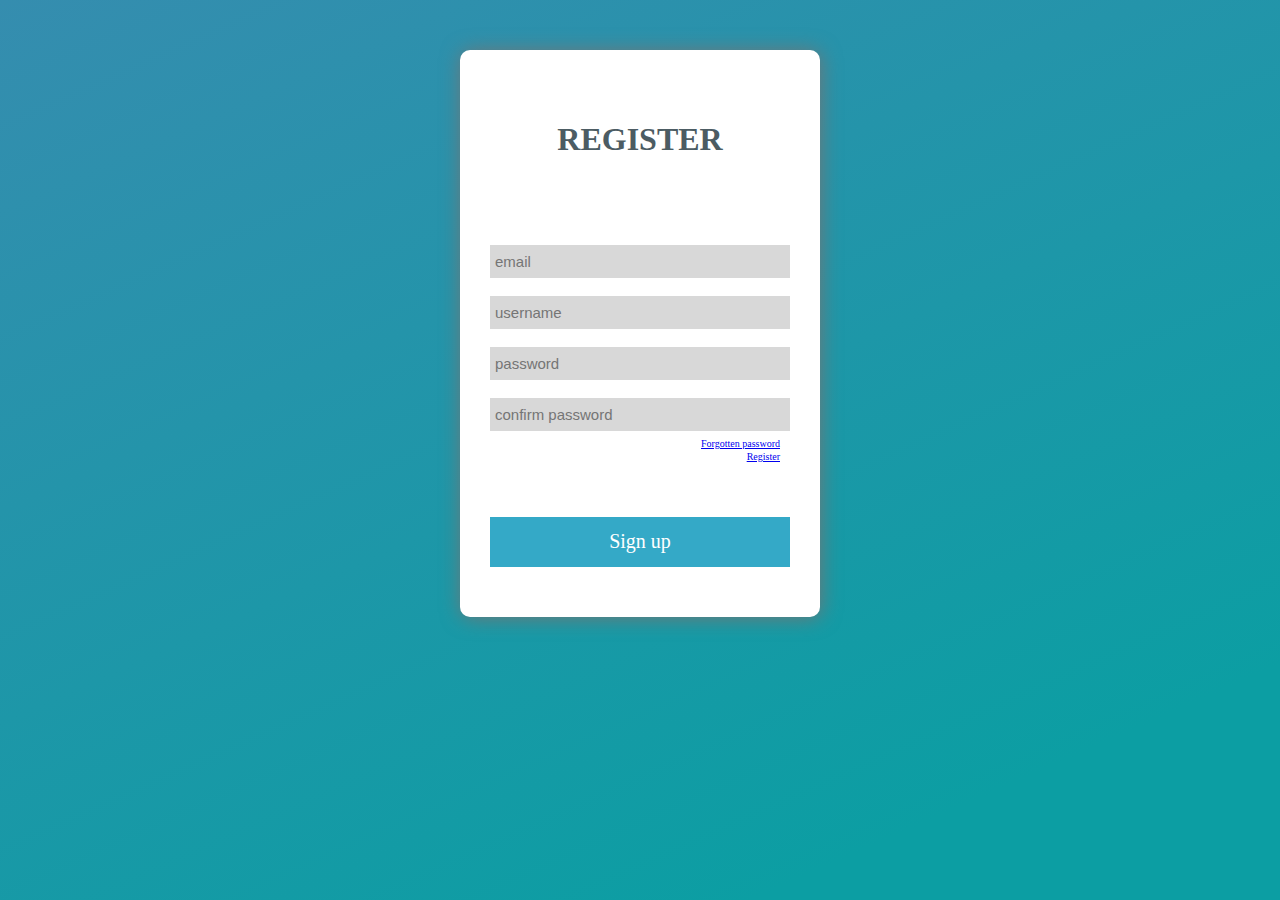
<file: index.html>
<html lang="en">
<head>
    <meta charset="UTF-8">
    <meta http-equiv="X-UA-Compatible" content="IE=edge">
    <meta name="viewport" content="width=device-width, initial-scale=1.0">
    <title>Form validation</title>
    <link rel="stylesheet" href="styles.css">
    <script defer src="script.js"></script>
</head>
<body>
    
    <form name="login" id="login" class="container" method="GET">
        <h1>REGISTER</h1>

        <div class="error1" id="error1"></div>

        <input for "email" type="text" id="email" name="email" placeholder="email"><br>

        <input for "username" type="text" id="username" name="username" placeholder="username"><br>

        <input for "password" type="password" id="password" name="password" placeholder="password"><br>

        <input for "con-password" type="password" id="con-password" name="con-password" placeholder="confirm password">
        
        <div class="links">
            <a href="#">Forgotten password</a>
            <a href="#">Register</a>
        </div>

        <input class="button" type="submit" value="Sign up">
    </form>
</body>
</html>
</file>
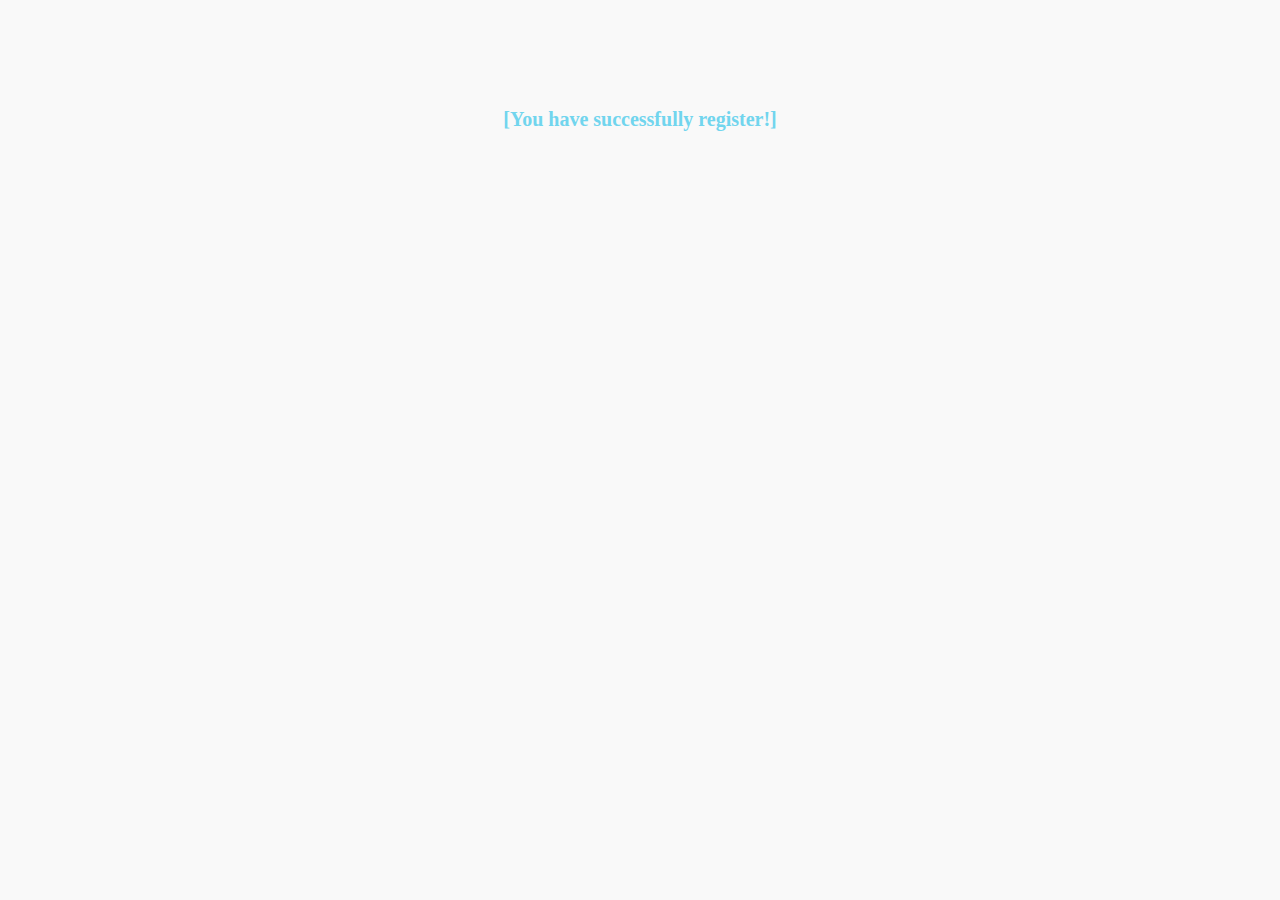
<file: home.html>
<html lang="en">
<head>
    <meta charset="UTF-8">
    <meta http-equiv="X-UA-Compatible" content="IE=edge">
    <meta name="viewport" content="width=device-width, initial-scale=1.0">
    <title>Form validation</title>
    <link rel="stylesheet" href="styles.css">
    <script defer src="script.js"></script>
</head>
<body class="home">
    
<h2>[You have successfully register!]

    </form>
</body>
</html>
</file>
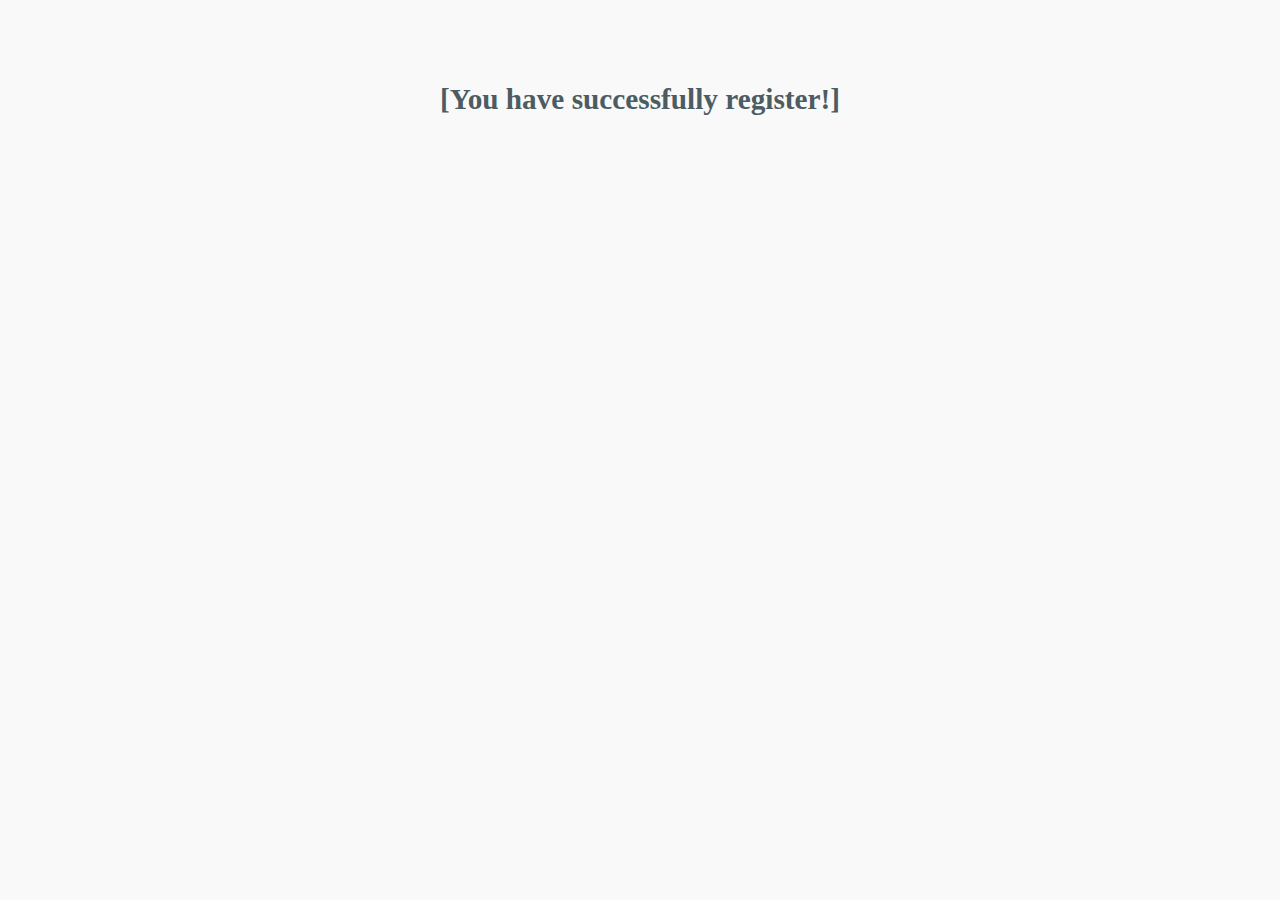
<file: success.html>
<html lang="en">
<head>
    <meta charset="UTF-8">
    <meta http-equiv="X-UA-Compatible" content="IE=edge">
    <meta name="viewport" content="width=device-width, initial-scale=1.0">
    <title>Form validation</title>
    <link rel="stylesheet" href="styles.css">
    <script defer src="script.js"></script>
</head>
<body class="home">
    
<h3>[You have successfully register!]

    </form>
</body>
</html>
</file>
<file: styles.css>
body {
    background: linear-gradient(156deg, #358daf 0%, #0c9ea3 84%);
    color:#4c5c63;
    font-family: Cascadia Code, serif;
    text-align: center;
}

.container {
    background-color: #ffffff;
    display: grid;
    grid-template-rows: (4,1fr);
    padding: 50 30;
    margin-left: auto;
    margin-right: auto;
    margin-top:50px;
    margin-bottom: auto;
    max-width: 300px;
    border-radius: 10px;
    box-shadow: 1px 1px 20px #737575;
}

h1 {
    text-align: center;
    padding-bottom: 40px;
}



input {
    border: none;
    background-color: #d8d8d8;
    padding: 8px 5px;
    font-size: 15px;
}

label {
    padding-left: 5px;
}

input:active {
    border: none;
}

input[type=submit] { 
    font-family: Cascadia Code, serif;
    margin-top: 50px;
    height: 50px; 
    background-color: #34a9c7;
    color: #ffffff;
    font-size: 20;
    border: none;
}

input[type=submit]:hover {
    background-color: #48b4cf;
}

input[type=submit]:active { 
    background-color: #59c4df;
}

a {
    padding-top: 2;
    padding-right: 5;
    margin-left: auto;
    font-size: 10px;
}

.error1 {
    padding-bottom: 25;
    text-align: center;
    font-size: 14.5;
    color: #e74b4b;
    font-style: italic;
    font-weight: 400;
}

.links {
    margin: 5 5; 
    text-align: center;
    display: grid;
}

.home {
    background: #f9f9f9;
    font-size: 25px;
    padding-top: 75px;
}

h2 {
    color: #71d5ee;
    font-size: 20px;
    padding: 25px 0;
    text-align: center;
}
</file>
